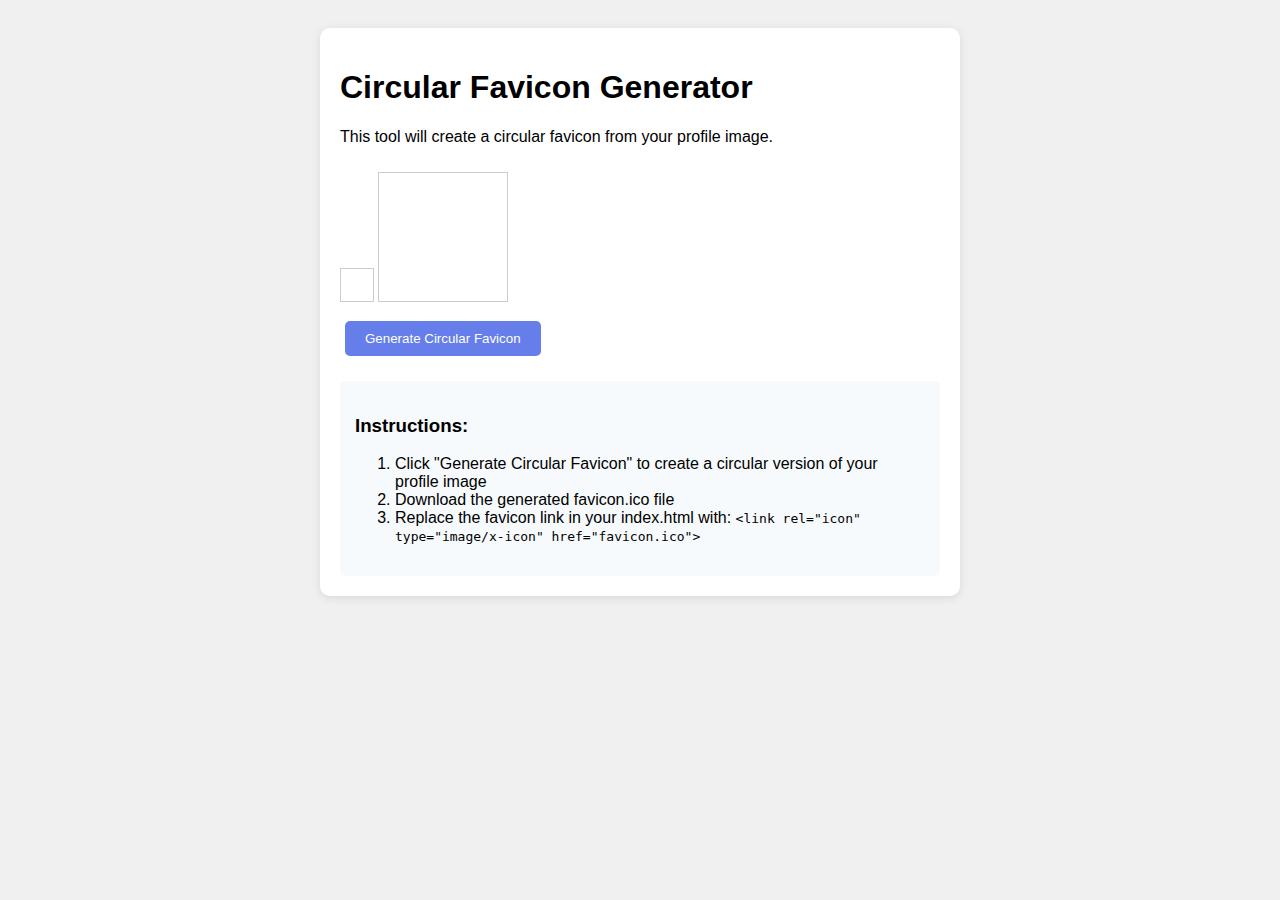
<file: favicon-generator.html>
<!DOCTYPE html>
<html lang="en">
<head>
    <meta charset="UTF-8">
    <meta name="viewport" content="width=device-width, initial-scale=1.0">
    <title>Favicon Generator</title>
    <style>
        body {
            font-family: Arial, sans-serif;
            padding: 20px;
            background: #f0f0f0;
        }
        .container {
            max-width: 600px;
            margin: 0 auto;
            background: white;
            padding: 20px;
            border-radius: 10px;
            box-shadow: 0 2px 10px rgba(0,0,0,0.1);
        }
        canvas {
            border: 1px solid #ccc;
            margin: 10px 0;
        }
        button {
            background: #667eea;
            color: white;
            border: none;
            padding: 10px 20px;
            border-radius: 5px;
            cursor: pointer;
            margin: 5px;
        }
        button:hover {
            background: #5a67d8;
        }
        .download-link {
            display: inline-block;
            background: #48bb78;
            color: white;
            text-decoration: none;
            padding: 10px 20px;
            border-radius: 5px;
            margin: 5px;
        }
        .download-link:hover {
            background: #38a169;
        }
    </style>
</head>
<body>
    <div class="container">
        <h1>Circular Favicon Generator</h1>
        <p>This tool will create a circular favicon from your profile image.</p>
        
        <canvas id="faviconCanvas" width="32" height="32"></canvas>
        <canvas id="previewCanvas" width="128" height="128"></canvas>
        
        <br>
        <button onclick="generateFavicon()">Generate Circular Favicon</button>
        <a id="downloadLink" class="download-link" download="favicon.ico" style="display: none;">Download Favicon</a>
        
        <div id="instructions" style="margin-top: 20px; padding: 15px; background: #f7fafc; border-radius: 5px;">
            <h3>Instructions:</h3>
            <ol>
                <li>Click "Generate Circular Favicon" to create a circular version of your profile image</li>
                <li>Download the generated favicon.ico file</li>
                <li>Replace the favicon link in your index.html with: <code>&lt;link rel="icon" type="image/x-icon" href="favicon.ico"&gt;</code></li>
            </ol>
        </div>
    </div>

    <script>
        function generateFavicon() {
            const canvas = document.getElementById('faviconCanvas');
            const previewCanvas = document.getElementById('previewCanvas');
            const ctx = canvas.getContext('2d');
            const previewCtx = previewCanvas.getContext('2d');
            
            // Create circular clipping path
            ctx.save();
            ctx.beginPath();
            ctx.arc(16, 16, 16, 0, 2 * Math.PI);
            ctx.clip();
            
            // Load and draw the profile image
            const img = new Image();
            img.crossOrigin = 'anonymous';
            img.onload = function() {
                // Draw image to fit the circle
                ctx.drawImage(img, 0, 0, 32, 32);
                
                // Create preview
                previewCtx.save();
                previewCtx.beginPath();
                previewCtx.arc(64, 64, 64, 0, 2 * Math.PI);
                previewCtx.clip();
                previewCtx.drawImage(img, 0, 0, 128, 128);
                previewCtx.restore();
                
                // Create download link
                canvas.toBlob(function(blob) {
                    const url = URL.createObjectURL(blob);
                    const downloadLink = document.getElementById('downloadLink');
                    downloadLink.href = url;
                    downloadLink.style.display = 'inline-block';
                }, 'image/png');
            };
            
            img.onerror = function() {
                alert('Failed to load profile image. Make sure the image path is correct.');
            };
            
            img.src = 'images/profile_small.jpg';
            ctx.restore();
        }
    </script>
</body>
</html>
</file>
